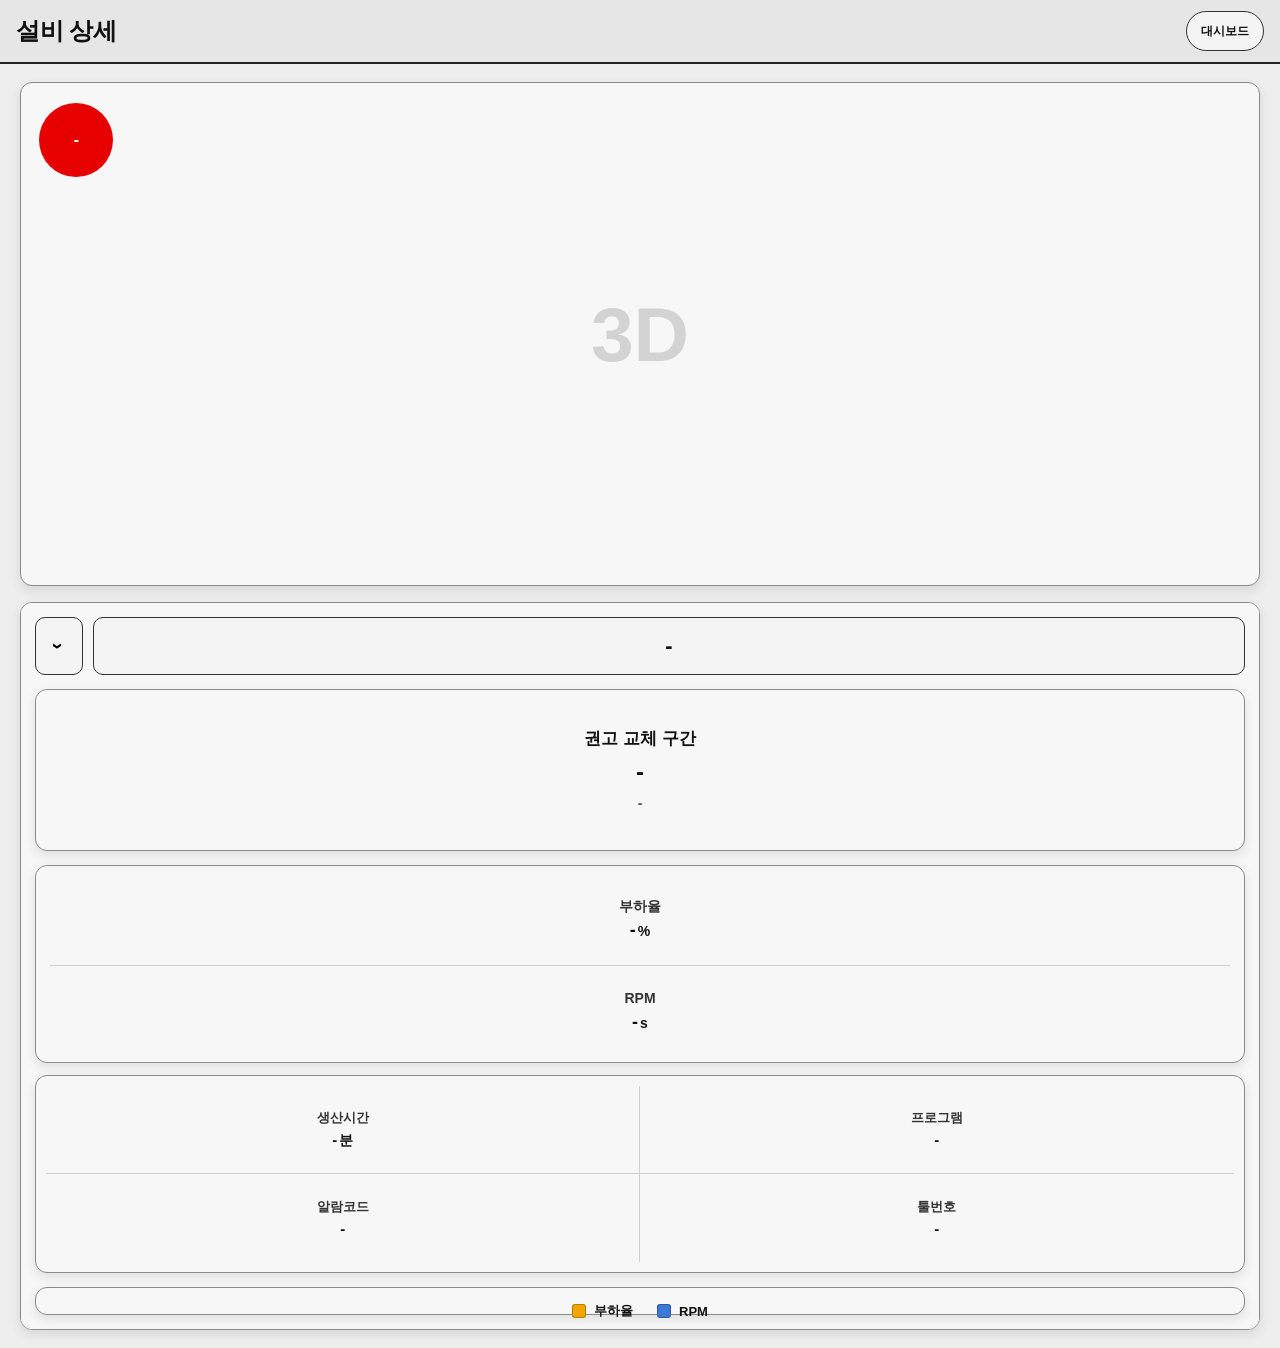
<file: templates/machine_detail.html>
<!doctype html>
<html lang="ko">
<head>
  <meta charset="utf-8" />
  <meta name="viewport" content="width=device-width,initial-scale=1" />
  <title>설비 대시보드</title>

  <link rel="stylesheet" href="/static/style.css" />
  <link rel="stylesheet" href="/static/machine_detail.css" />

  <script>
    window.MACHINE_IP = {{ ip | tojson }};
  </script>
</head>

<body>
  <div class="app">
    <header class="navbar detail-navbar">
      <div class="detail-nav-left">
        <div class="detail-title-group">
          <div class="title" id="machineTitle">설비 상세</div>
          <!-- <div class="detail-subtitle">
            IP <span id="machineIpText"></span>
          </div> -->
        </div>
      </div>

      <div class="top-menu detail-nav-right">
        <button
          class="top-btn"
          type="button"
          onclick="location.href='/dashboard'"
          aria-label="메인 대시보드로 이동"
        >
          대시보드
        </button>
      </div>
    </header>

    <main class="main">
      <section class="left">
        <div class="panel panel-3d">
          <div
            class="circle"
            id="machineStatusBadge"
            role="status"
            aria-live="polite"
            aria-label="설비 상태"
          >
            -
          </div>

          <div id="threeCanvas" class="three-canvas" aria-label="설비 3D 화면"></div>
          <div class="three-placeholder" id="threePlaceholder" aria-hidden="true">3D</div>
        </div>
      </section>

      <aside class="right">
        <div class="panel panel-right">
          <div class="tool-row">
            <button
              class="tool-open"
              id="toolOpenBtn"
              type="button"
              aria-label="툴 리스트 열기"
              aria-expanded="false"
              aria-controls="toolDrawer"
            >
              <span class="chev" aria-hidden="true">›</span>
            </button>

            <div class="tool-value" id="toolValue" aria-live="polite">-</div>

            <div
              class="tool-drawer"
              id="toolDrawer"
              aria-hidden="true"
              aria-label="툴 리스트"
            >
              <div class="drawer-head">
                <div class="drawer-title">툴 리스트</div>
                <button
                  class="drawer-close"
                  id="toolCloseBtn"
                  type="button"
                  aria-label="툴 리스트 닫기"
                >
                  ×
                </button>
              </div>
              <div class="drawer-body" id="toolList"></div>
            </div>

            <div class="backdrop" id="backdrop" aria-hidden="true"></div>
          </div>

          <div class="box box-large">
            <div class="box-title">권고 교체 구간</div>
            <div class="date-range" id="dateRange">-</div>
            <div class="subtext" id="remainText">-</div>
          </div>

          <div class="grid-2">
            <div class="box box-mid">
              <div class="kv">
                <div class="k">부하율</div>
                <div class="v">
                  <span id="loadValue">-</span><span class="unit">%</span>
                </div>
              </div>

              <div class="divider"></div>

              <div class="kv">
                <div class="k">RPM</div>
                <div class="v">
                  <span id="rpmValue">-</span><span class="unit">s</span>
                </div>
              </div>
            </div>

            <div class="box box-mid box-quad">
              <div class="quad">
                <div class="cell">
                  <div class="k">생산시간</div>
                  <div class="v"><span id="prodTime">-</span><span class="unit">분</span></div>
                </div>

                <div class="cell">
                  <div class="k">프로그램</div>
                  <div class="v" id="programNo">-</div>
                </div>

                <div class="cell">
                  <div class="k">알람코드</div>
                  <div class="v" id="alarmCode">-</div>
                </div>

                <div class="cell">
                  <div class="k">툴번호</div>
                  <div class="v" id="toolNo">-</div>
                </div>
              </div>
            </div>
          </div>

          <div class="box box-chart">
            <div class="legend" aria-label="그래프 범례">
              <span class="lg">
                <span class="swatch swatch-a" aria-hidden="true"></span>부하율
              </span>
              <span class="lg">
                <span class="swatch swatch-b" aria-hidden="true"></span>RPM
              </span>
            </div>

            <canvas
              id="chart"
              tabindex="0"
              aria-label="부하율 및 RPM 추이 그래프"
            ></canvas>
          </div>
        </div>
      </aside>
    </main>
  </div>

  <div class="chart-modal-backdrop" id="chartModalBackdrop" aria-hidden="true">
    <div
      class="chart-modal"
      role="dialog"
      aria-modal="true"
      aria-labelledby="chartModalTitle"
      aria-describedby="chartModalDesc"
    >
      <div class="chart-modal-head">
        <div class="chart-modal-title" id="chartModalTitle">그래프 확대 보기</div>
        <button
          type="button"
          class="chart-modal-close"
          id="chartModalCloseBtn"
          aria-label="확대 그래프 닫기"
        >
          ×
        </button>
      </div>

      <p id="chartModalDesc" class="sr-only">
        부하율과 RPM 그래프를 확대하여 확인하는 창입니다.
      </p>

      <div class="chart-modal-meta" id="chartModalMeta">-</div>

      <div class="chart-modal-legend" aria-label="확대 그래프 범례">
        <span class="lg">
          <span class="swatch swatch-a" aria-hidden="true"></span>부하율
        </span>
        <span class="lg">
          <span class="swatch swatch-b" aria-hidden="true"></span>RPM
        </span>
      </div>

      <div class="chart-modal-body">
        <canvas
          id="chartModalCanvas"
          aria-label="확대된 부하율 및 RPM 추이 그래프"
        ></canvas>
      </div>
    </div>
  </div>

  <script type="module" src="/static/machine_detail.js"></script>
</body>
</html>
</file>
<file: static/style.css>
:root {
  --bg: #eee;
  --panel: #f7f7f7;
  --line: #8a8a8a;
  --text: #111;
  --muted: #666;
  --nav-bg: #e6e6e6;
  --card-head-bg: #f2f2f2;
  --btn-bg: #f4f4f4;
  --btn-hover: #e0e0e0;

  /* 해상도 대응용 크기 기준 */
  --nav-h: clamp(60px, 4.2vw, 76px);
  --page-x: clamp(18px, 1.6vw, 30px);
  --page-y: clamp(16px, 1.6vh, 24px);
  --card-gap-x: clamp(14px, 1.1vw, 22px);
  --card-gap-y: clamp(14px, 1.8vh, 24px);

  --title-fs: clamp(24px, 1.6vw, 34px);
  --btn-fs: clamp(12px, 0.72vw, 14px);
  --muted-fs: clamp(12px, 0.72vw, 14px);
  --card-head-fs: clamp(17px, 0.95vw, 22px);
  --circle-size: clamp(84px, 5vw, 118px);
  --circle-fs: clamp(16px, 0.95vw, 22px);

  --label-fs: clamp(12px, 0.72vw, 15px);
  --value-fs: clamp(20px, 1.15vw, 30px);
  --unit-fs: clamp(11px, 0.65vw, 13px);
  --smallv-fs: clamp(14px, 0.82vw, 18px);

  --side-w: clamp(140px, 7vw, 190px);
  --radius-md: 12px;
  --radius-lg: 16px;
}

* {
  box-sizing: border-box;
}

html,
body {
  margin: 0;
  min-height: 100vh;
}

body {
  font-family: Arial, sans-serif;
  background: var(--bg);
  color: var(--text);
}

button,
input,
select,
textarea {
  font: inherit;
}

.app {
  min-height: 100vh;
  display: grid;
  grid-template-rows: var(--nav-h) 1fr;
}

/* =========================
   Top Navigation
========================= */
.navbar {
  display: flex;
  position: sticky;
  top: 0;
  z-index: 1000;
  align-items: center;
  justify-content: space-between;
  gap: 20px;
  padding: 0 clamp(16px, 1.2vw, 24px);
  background: var(--nav-bg);
  border-bottom: 2px solid #222;
}

.title {
  font-size: var(--title-fs);
  font-weight: 900;
  line-height: 1;
  letter-spacing: -0.02em;
  white-space: nowrap;
}

.top-menu {
  display: flex;
  align-items: center;
  gap: clamp(8px, 0.6vw, 14px);
  flex-wrap: wrap;
  justify-content: flex-end;
}

.menu-btn,
.top-btn {
  min-height: 40px;
  padding: 0 clamp(14px, 1vw, 20px);
  border: 1px solid #333;
  border-radius: 999px;
  background: var(--btn-bg);
  font-weight: 700;
  font-size: var(--btn-fs);
  white-space: nowrap;
  cursor: pointer;
  transition: background 0.15s ease, transform 0.15s ease;
}

.menu-btn:hover,
.top-btn:hover {
  background: var(--btn-hover);
}

.menu-btn:active,
.top-btn:active {
  transform: translateY(1px);
}

/* =========================
   Main Layout
========================= */
.main {
  min-height: 0;
  overflow: auto;
  padding: var(--page-y) var(--page-x);
  display: flex;
  flex-direction: column;
}

.muted {
  color: var(--muted);
  font-size: var(--muted-fs);
  margin: 0 0 clamp(10px, 1vh, 16px);
}

.grid {
  flex: 1;
  min-height: 0;
  display: grid;
  grid-template-columns: repeat(5, minmax(0, 1fr));
  gap: var(--card-gap-y) var(--card-gap-x);
  align-content: start;
}

/* =========================
   Equipment Card
========================= */
.card {
  display: flex;
  flex-direction: column;
  min-height: clamp(260px, 28vh, 360px);
  background: var(--panel);
  border: 1px solid var(--line);
  border-radius: var(--radius-md);
  overflow: hidden;
}

.card .head {
  text-align: center;
  padding: clamp(12px, 1vh, 16px) 10px;
  font-size: var(--card-head-fs);
  font-weight: 800;
  border-bottom: 1px solid var(--line);
  background: var(--card-head-bg);
  color: var(--text);
  line-height: 1.2;
}

.card .body {
  flex: 1;
  min-height: 0;
  display: flex;
  flex-direction: column;
  justify-content: center;
  gap: clamp(10px, 1.1vh, 18px);
  padding: clamp(14px, 1vw, 20px);
  color: var(--text);
}

.toprow {
  display: grid;
  grid-template-columns: var(--circle-size) minmax(120px, 1fr);
  justify-content: center;
  align-items: center;
  column-gap: clamp(18px, 1.2vw, 26px);
  width: fit-content;
  margin: 0 auto;
  padding: clamp(6px, 0.8vh, 12px) 0;
}


.circle {
  width: var(--circle-size);
  height: var(--circle-size);
  border-radius: 999px;
  display: flex;
  align-items: center;
  justify-content: center;
  flex: 0 0 auto;
  color: #fff;
  font-weight: 900;
  font-size: var(--circle-fs);
  letter-spacing: 0.3px;
  text-align: center;
}

.side {
  width: clamp(120px, 7vw, 150px);
  min-width: 120px;
  display: flex;
  flex-direction: column;
  align-items: center;
  justify-content: center;
}

.sideitem {
  width: 100%;
  text-align: center;
}

.k {
  font-size: var(--label-fs);
  color: #444;
  font-weight: 700;
  line-height: 1.2;
}

.v {
  font-size: var(--value-fs);
  font-weight: 900;
  margin-top: clamp(4px, 0.35vw, 8px);
  white-space: nowrap;
  line-height: 1.05;
  color: var(--text);
}

.unit {
  font-size: var(--unit-fs);
  font-weight: 800;
}

.sdiv {
  display: block;
  width: clamp(28px, 2vw, 42px);
  height: 4px;
  background: #bdbdbd;
  border-radius: 6px;
  margin: clamp(8px, 0.8vw, 12px) auto;
}

.stats {
  margin: clamp(10px, 0.8vw, 14px);
  display: grid;
  grid-template-columns: 1fr 1fr;
}

.cell {
  padding: clamp(10px, 0.8vw, 14px);
  text-align: center;
}

.cell:nth-child(odd) {
  border-right: 2px solid #bdbdbd;
}

.cell:nth-child(1),
.cell:nth-child(2) {
  border-bottom: 2px solid #bdbdbd;
}

.smallv {
  font-size: var(--smallv-fs);
  font-weight: 900;
  margin-top: clamp(4px, 0.35vw, 8px);
  color: var(--text);
  line-height: 1.2;
}

/* =========================
   Accessibility
========================= */
.sr-only {
  position: absolute;
  width: 1px;
  height: 1px;
  padding: 0;
  margin: -1px;
  overflow: hidden;
  clip: rect(0, 0, 0, 0);
  white-space: nowrap;
  border: 0;
}

/* =========================
   Side Emulator Button
========================= */
.side-launcher {
  position: fixed;
  top: 50%;
  right: 0;
  transform: translateY(-50%);
  width: 52px;
  height: 176px;
  padding: 10px 0;
  border: 1px solid #424a6b;
  border-right: 0;
  border-radius: 14px 0 0 14px;
  background: #2c334c;
  color: #f5f7ff;
  display: flex;
  flex-direction: column;
  align-items: center;
  justify-content: center;
  gap: 10px;
  cursor: pointer;
  box-shadow: 0 10px 26px rgba(0, 0, 0, 0.2);
  z-index: 200;
  transition: background 0.15s ease;
}

.side-launcher:hover {
  background: #364064;
}

.side-launcher__chevron {
  font-size: 20px;
  font-weight: 900;
  line-height: 1;
}

.side-launcher__label {
  writing-mode: vertical-rl;
  transform: rotate(180deg);
  font-size: 12px;
  font-weight: 800;
  letter-spacing: 1.5px;
}

/* =========================
   Modal
========================= */
.modal-backdrop {
  position: fixed;
  inset: 0;
  background: rgba(0, 0, 0, 0.28);
  display: flex;
  align-items: center;
  justify-content: center;
  padding: 24px;
  opacity: 0;
  pointer-events: none;
  transition: opacity 0.18s ease;
  z-index: 3000;
}

.modal-backdrop.open {
  opacity: 1;
  pointer-events: auto;
}

.modal-panel {
  width: min(1320px, 96vw);
  max-height: 92vh;
  overflow: hidden;
  background: #efefef;
  border: 1px solid #8a8a8a;
  border-radius: 14px;
  box-shadow: 0 10px 30px rgba(0, 0, 0, 0.16);
  display: flex;
  flex-direction: column;
}

.modal-head {
  display: flex;
  align-items: center;
  justify-content: space-between;
  padding: 18px 22px;
  background: #e6e6e6;
  border-bottom: 1px solid #8a8a8a;
}

.modal-title {
  font-size: clamp(24px, 1.5vw, 30px);
  font-weight: 900;
  color: #111;
  line-height: 1.1;
}

.modal-close {
  width: 40px;
  height: 40px;
  border: 1px solid #8a8a8a;
  background: #f4f4f4;
  border-radius: 10px;
  font-size: 26px;
  font-weight: 700;
  color: #111;
  cursor: pointer;
  transition: background 0.15s ease;
}

.modal-close:hover {
  background: #e0e0e0;
}

.operation-modal {
  min-height: min(720px, 82vh);
}

/* =========================
   Filter Row
========================= */
.modal-filter-row {
  display: grid;
  grid-template-columns: 180px 180px minmax(220px, 1fr) auto;
  gap: 14px;
  padding: 18px 22px;
  background: #efefef;
  border-bottom: 1px solid #b5b5b5;
}

.filter-item {
  display: flex;
  flex-direction: column;
  gap: 8px;
  min-width: 0;
}

.filter-item label {
  font-size: 14px;
  font-weight: 800;
  color: #222;
}

.filter-item input {
  width: 100%;
  height: 42px;
  border: 1px solid #9a9a9a;
  border-radius: 10px;
  padding: 0 12px;
  font-size: 15px;
  color: #111;
  background: #fafafa;
}

.filter-item input:focus {
  outline: none;
  border-color: #555;
  background: #fff;
}

.filter-keyword input {
  width: 100%;
}

.filter-actions {
  display: flex;
  align-items: end;
  gap: 10px;
}

/* 기존 파란 버튼 제거 */
.action-btn {
  height: 42px;
  padding: 0 18px;
  border: 1px solid #333;
  border-radius: 999px;
  background: #f4f4f4;
  color: #111;
  font-size: 14px;
  font-weight: 800;
  cursor: pointer;
  white-space: nowrap;
  transition: background 0.15s ease, transform 0.15s ease;
}

.action-btn:hover {
  background: #e0e0e0;
}

.action-btn:active {
  transform: translateY(1px);
}

.action-btn.secondary {
  background: #ebebeb;
  color: #111;
  border: 1px solid #333;
}

/* =========================
   Body Layout
========================= */
.operation-body {
  display: grid;
  grid-template-columns: 1.1fr 0.9fr;
  gap: 18px;
  padding: 20px 22px 22px;
  min-height: 0;
  flex: 1;
  background: #efefef;
}

.operation-table-wrap,
.operation-chart-wrap {
  background: #f7f7f7;
  border: 1px solid #8a8a8a;
  border-radius: 12px;
  overflow: hidden;
  min-height: 0;
}

.operation-table-wrap {
  overflow: auto;
}

.operation-chart-wrap {
  padding: 16px;
  display: flex;
  flex-direction: column;
}

/* =========================
   Table
========================= */
.status-table {
  width: 100%;
  border-collapse: collapse;
  background: #f7f7f7;
}

.status-table thead th {
  position: sticky;
  top: 0;
  z-index: 1;
  background: #e6e6e6;
  color: #111;
  font-size: 14px;
  font-weight: 800;
  padding: 14px 10px;
  text-align: center;
  border-bottom: 1px solid #8a8a8a;
}

.status-table tbody td,
.status-table tfoot td {
  padding: 13px 10px;
  text-align: center;
  font-size: 14px;
  color: #111;
  border-bottom: 1px solid #d0d0d0;
}

.status-table tbody tr:hover td {
  background: #f1f1f1;
}

.status-table tfoot td {
  background: #ececec;
  font-weight: 900;
  border-top: 1px solid #8a8a8a;
  border-bottom: none;
}

.empty-cell {
  color: #666;
  padding: 28px 0 !important;
}

/* =========================
   Tool Status Modal
========================= */

.status-table select {
  width: 100%;
  height: 42px;
  border: 1px solid #9a9a9a;
  border-radius: 10px;
  padding: 0 12px;
  font-size: 15px;
  color: #111;
  background: #fafafa;
}

.filter-item select {
  width: 100%;
  height: 42px;
  border: 1px solid #9a9a9a;
  border-radius: 10px;
  padding: 0 12px;
  font-size: 15px;
  color: #111;
  background: #fafafa;
}

.filter-item select:focus {
  outline: none;
  border-color: #555;
  background: #fff;
}

.status-pill {
  display: inline-flex;
  align-items: center;
  justify-content: center;
  min-width: 84px;
  height: 30px;
  padding: 0 10px;
  border-radius: 999px;
  color: #fff;
  font-size: 12px;
  font-weight: 800;
  line-height: 1;
}

.tool-warning-text {
  font-weight: 800;
  color: #b42318;
}

.tool-current-mark {
  font-size: 16px;
  line-height: 1;
}

/* =========================
   Chart Area
========================= */
.chart-title {
  font-size: 18px;
  font-weight: 900;
  color: #111;
  margin-bottom: 12px;
}

.chart-card-inner {
  flex: 1;
  min-height: 320px;
  padding: 14px;
  border: 1px solid #c8c8c8;
  border-radius: 10px;
  background: #efefef;
}

#operationChart {
  width: 100%;
  height: 100%;
  min-height: 320px;
  background: transparent;
  border-radius: 0;
}

/* =========================
   Breakpoints
========================= */
@media (max-width: 1700px) {
  .grid {
    grid-template-columns: repeat(4, minmax(0, 1fr));
  }
}

@media (max-width: 1360px) {
  .grid {
    grid-template-columns: repeat(3, minmax(0, 1fr));
  }

  .modal-filter-row {
    grid-template-columns: 1fr 1fr;
  }

  .filter-keyword,
  .filter-actions {
    grid-column: 1 / -1;
  }

  .filter-actions {
    justify-content: flex-end;
  }

  .operation-body {
    grid-template-columns: 1fr;
  }
}

@media (max-width: 980px) {
  .app {
    grid-template-rows: auto 1fr;
  }

  .navbar {
    align-items: flex-start;
    flex-direction: column;
    padding: 14px 16px;
  }

  .top-menu {
    width: 100%;
    justify-content: flex-start;
  }

  .grid {
    grid-template-columns: repeat(2, minmax(0, 1fr));
  }

  .toprow {
    flex-direction: column;
  }

  .side {
    width: 100%;
  }

  .operation-modal {
    min-height: auto;
  }
}

@media (max-width: 820px) {
  .grid {
    grid-template-columns: 1fr;
  }

  .muted {
    font-size: 12px;
  }

  .side-launcher {
    width: 44px;
    height: 150px;
  }

  .modal-backdrop {
    padding: 14px;
  }

  .modal-head,
  .modal-filter-row,
  .operation-body {
    padding-left: 14px;
    padding-right: 14px;
  }
}
</file>
<file: static/machine_detail.css>
/* =========================================================
   Machine Detail Page
   - 메인 대시보드와 톤 통일
   - 1920x1080 / 1680x1050 대응
   - 과한 파란색/그림자 제거
   - 카드형 패널 구조 유지
========================================================= */

:root {
  /* ---------- Base Palette ---------- */
  --bg: #eeeeee;
  --panel: #f7f7f7;
  --panel-soft: #f2f2f2;
  --panel-muted: #ebebeb;
  --line: #8a8a8a;
  --line-soft: #cfcfcf;
  --text: #111111;
  --muted: #555555;

  /* ---------- Status ---------- */
  --status-start: #00b050;
  --status-ready: #f2a900;
  --status-stop: #e60000;
  --status-offline: #8c8c8c;

  /* ---------- Graph ---------- */
  --graph-load: #f0a500;
  --graph-rpm: #3c78d8;

  /* ---------- Shadow ---------- */
  --shadow-sm: 0 4px 12px rgba(0, 0, 0, 0.10);
  --shadow-md: 0 10px 28px rgba(0, 0, 0, 0.16);

  /* ---------- Radius ---------- */
  --radius-sm: 10px;
  --radius-md: 12px;
  --radius-lg: 14px;

  /* ---------- Spacing ---------- */
  --page-x: clamp(20px, 1.6vw, 32px);
  --page-y: clamp(18px, 1.8vh, 28px);
  --gap-main: clamp(16px, 1.1vw, 24px);
  --gap-panel: clamp(14px, 1vh, 18px);
  --gap-box: clamp(12px, 0.9vw, 16px);

  /* ---------- Size ---------- */
  --status-size: clamp(74px, 5vw, 108px);
  --tool-btn-w: clamp(48px, 3.2vw, 64px);
  --tool-row-h: clamp(58px, 5.4vh, 76px);

  /* ---------- Typography ---------- */
  --title-fs: clamp(24px, 1.6vw, 34px);
  --badge-fs: clamp(16px, 0.95vw, 22px);
  --box-title-fs: clamp(17px, 1.05vw, 22px);
  --value-lg-fs: clamp(24px, 1.7vw, 38px);
  --value-md-fs: clamp(18px, 1.15vw, 28px);
  --value-sm-fs: clamp(15px, 0.95vw, 22px);
  --label-fs: clamp(14px, 0.82vw, 17px);
  --body-fs: clamp(14px, 0.84vw, 16px);
  --legend-fs: clamp(13px, 0.8vw, 16px);
}

/* =========================================================
   Reset
========================================================= */

* {
  box-sizing: border-box;
}

html,
body {
  height: 100%;
  margin: 0;
}

body {
  min-height: 100%;
  background: var(--bg);
  color: var(--text);
  font-family: Arial, sans-serif;
}

button,
input,
select,
textarea,
canvas {
  font: inherit;
}

/* =========================================================
   Detail Navbar
   - 메인 대시보드 header 톤과 구조 통일
========================================================= */

.detail-navbar {
  min-height: clamp(64px, 4.6vw, 82px);
  padding: 0 clamp(16px, 1.2vw, 24px);
  background: #e6e6e6;
  border-bottom: 2px solid #222;
  display: flex;
  align-items: center;
  justify-content: space-between;
  gap: 16px;
}

.detail-nav-left {
  min-width: 0;
  display: flex;
  align-items: center;
}

.detail-title-group {
  display: flex;
  flex-direction: column;
  justify-content: center;
  gap: 4px;
  min-width: 0;
}

.detail-navbar .title {
  margin: 0;
  font-size: clamp(24px, 1.8vw, 38px);
  font-weight: 900;
  line-height: 1.05;
  color: #111;
  white-space: nowrap;
}

.detail-subtitle {
  font-size: clamp(12px, 0.82vw, 14px);
  font-weight: 700;
  color: #555;
  line-height: 1.2;
}

.detail-nav-right {
  display: flex;
  align-items: center;
  gap: 10px;
  flex-shrink: 0;
}

.detail-nav-right .top-btn {
  min-height: 40px;
  padding: 0 clamp(14px, 1vw, 20px);
  border: 1px solid #333;
  border-radius: 999px;
  background: #f4f4f4;
  color: #111;
  font-size: clamp(12px, 0.75vw, 14px);
  font-weight: 800;
  white-space: nowrap;
  cursor: pointer;
  transition: background 0.15s ease, transform 0.15s ease;
}

.detail-nav-right .top-btn:hover {
  background: #e0e0e0;
}

.detail-nav-right .top-btn:active {
  transform: translateY(1px);
}

/* =========================================================
   App Layout
========================================================= */

.app {
  min-height: 100%;
  display: flex;
  flex-direction: column;
}

/* 상단 navbar는 style.css 기준 사용 */
.main {
  flex: 1 1 auto;
  min-height: 0;
  display: grid;
  grid-template-columns: minmax(0, 1.55fr) minmax(340px, 0.72fr);
  gap: var(--gap-main);
  padding: var(--page-y) var(--page-x);
  align-items: stretch;
}

/* =========================================================
   Shared Panel / Box Style
========================================================= */

.panel,
.box {
  background: var(--panel);
  border: 1px solid var(--line);
  border-radius: var(--radius-md);
  box-shadow: var(--shadow-sm);
}

.left,
.right {
  min-height: 0;
}

/* =========================================================
   Left 3D Panel
========================================================= */

.panel-3d {
  position: relative;
  height: 100%;
  min-height: clamp(560px, 74vh, 860px);
  overflow: hidden;
  padding: clamp(16px, 1.2vw, 22px);
  display: flex;
  flex-direction: column;
}

/* 상태 배지: 메인 대시보드의 원형 상태 UI와 톤 통일 */
.circle {
  position: absolute;
  top: clamp(18px, 2.2vh, 30px);
  left: clamp(18px, 1.4vw, 28px);
  width: var(--status-size);
  height: var(--status-size);
  border-radius: 999px;
  background: var(--status-stop);
  color: #ffffff;
  font-size: var(--badge-fs);
  font-weight: 900;
  line-height: 1;
  display: flex;
  align-items: center;
  justify-content: center;
  text-align: center;
  padding: 8px;
  z-index: 5;
  user-select: none;
}

.three-canvas {
  position: relative;
  flex: 1 1 auto;
  min-height: 0;
  z-index: 2;
}

.three-canvas canvas {
  width: 100% !important;
  height: 100% !important;
  display: block;
}

.three-placeholder {
  position: absolute;
  inset: 0;
  display: flex;
  align-items: center;
  justify-content: center;
  font-size: clamp(54px, 6vw, 128px);
  font-weight: 900;
  color: #333333;
  opacity: 0.18;
  pointer-events: none;
  z-index: 1;
}

/* =========================================================
   Right Summary Panel
========================================================= */

.panel-right {
  height: 100%;
  min-height: clamp(560px, 74vh, 860px);
  padding: clamp(14px, 1vw, 18px);
  display: flex;
  flex-direction: column;
  gap: var(--gap-panel);
  overflow: auto;
}

/* =========================================================
   Tool Row
========================================================= */

.tool-row {
  position: relative;
  display: grid;
  grid-template-columns: var(--tool-btn-w) minmax(0, 1fr);
  align-items: stretch;
  gap: 10px;
  min-height: var(--tool-row-h);
  z-index: 20;
}

.tool-open,
.tool-value {
  border: 1px solid #333333;
  border-radius: var(--radius-sm);
  background: #f4f4f4;
}

.tool-open {
  min-width: 48px;
  display: flex;
  align-items: center;
  justify-content: center;
  cursor: pointer;
  transition: background 0.15s ease, transform 0.15s ease;
}

.tool-open:hover {
  background: #e0e0e0;
}

.tool-open:active {
  transform: translateY(1px);
}

.tool-open .chev {
  font-size: clamp(20px, 1.5vw, 28px);
  font-weight: 900;
  line-height: 1;
  display: inline-block;
  transform: rotate(90deg);
  transition: transform 0.18s ease;
}

.tool-open:not(.open) .chev {
  transform: rotate(90deg);
}

.tool-open.open .chev {
  transform: rotate(180deg);
}

.tool-value {
  display: flex;
  align-items: center;
  justify-content: center;
  padding: 0 14px;
  font-size: clamp(22px, 1.7vw, 36px);
  font-weight: 900;
  letter-spacing: 0.3px;
  color: var(--text);
  white-space: nowrap;
  overflow: hidden;
  text-overflow: ellipsis;
}

/* =========================================================
   Tool Drawer
========================================================= */

.backdrop {
  position: fixed;
  inset: 0;
  background: rgba(0, 0, 0, 0.10);
  opacity: 0;
  pointer-events: none;
  transition: opacity 0.18s ease;
  z-index: 39;
}

.backdrop.open {
  opacity: 1;
  pointer-events: auto;
}

.tool-drawer {
  position: absolute;
  top: calc(100% + 8px);
  left: 0;
  width: 100%;
  background: var(--panel);
  border: 1px solid var(--line);
  border-radius: var(--radius-md);
  box-shadow: var(--shadow-md);
  z-index: 50;
  opacity: 0;
  transform: translateY(-8px);
  pointer-events: none;
  transition: opacity 0.18s ease, transform 0.18s ease;
  overflow: hidden;
}

.tool-drawer.open {
  opacity: 1;
  transform: translateY(0);
  pointer-events: auto;
}

.drawer-head {
  display: flex;
  align-items: center;
  justify-content: space-between;
  padding: 12px 14px;
  border-bottom: 1px solid var(--line);
  background: var(--panel-soft);
}

.drawer-title {
  font-size: clamp(16px, 1vw, 20px);
  font-weight: 900;
}

.drawer-close {
  width: 38px;
  height: 38px;
  border: 1px solid var(--line);
  border-radius: 8px;
  background: #f4f4f4;
  font-size: 24px;
  line-height: 1;
  cursor: pointer;
}

.drawer-close:hover {
  background: #e0e0e0;
}

.drawer-body {
  max-height: min(320px, 34vh);
  overflow: auto;
  padding: 12px;
  display: grid;
  grid-template-columns: repeat(3, minmax(0, 1fr));
  gap: 10px;
}

.tool-item {
  border: 1px solid var(--line-soft);
  border-radius: 8px;
  background: #ffffff;
  padding: 12px 10px;
  cursor: pointer;
  text-align: center;
  font-size: clamp(14px, 0.88vw, 17px);
  font-weight: 800;
  color: var(--text);
  transition: background 0.15s ease, border-color 0.15s ease;
}

.tool-item:hover {
  background: #efefef;
  border-color: #555555;
}

/* =========================================================
   Replacement Recommendation Box
========================================================= */

.box-large {
  flex: 0 0 auto;
  min-height: clamp(136px, 18vh, 200px);
  padding: clamp(16px, 1.2vw, 22px);
  display: flex;
  flex-direction: column;
  align-items: center;
  justify-content: center;
  gap: 10px;
  text-align: center;
}

.box-title {
  font-size: var(--box-title-fs);
  font-weight: 900;
  line-height: 1.2;
  color: var(--text);
}

.date-range {
  font-size: var(--value-lg-fs);
  font-weight: 900;
  line-height: 1.1;
  letter-spacing: -0.01em;
}

.subtext {
  font-size: var(--body-fs);
  color: var(--muted);
  font-weight: 700;
}

/* =========================================================
   Middle Boxes
========================================================= */

.grid-2 {
  display: grid;
  grid-template-columns: minmax(0, 1fr) minmax(0, 1.08fr);
  gap: var(--gap-box);
  flex: 0 0 auto;
}

.box-mid {
  min-height: clamp(168px, 22vh, 240px);
  padding: clamp(14px, 1vw, 18px);
}

.kv {
  height: calc(50% - 5px);
  display: flex;
  flex-direction: column;
  align-items: center;
  justify-content: center;
  text-align: center;
  padding: 4px 0;
}

.divider {
  height: 1px;
  background: var(--line-soft);
  margin: 6px 0;
}

.k {
  font-size: var(--label-fs);
  color: #333333;
  font-weight: 800;
  line-height: 1.2;
}

.v {
  margin-top: 6px;
  font-size: var(--value-md-fs);
  font-weight: 900;
  line-height: 1.1;
  color: var(--text);
}

.unit {
  font-size: var(--label-fs);
  margin-left: 2px;
}

.box-quad {
  padding: 10px;
}

.quad {
  height: 100%;
  display: grid;
  grid-template-columns: 1fr 1fr;
  grid-template-rows: 1fr 1fr;
}

.cell {
  display: flex;
  flex-direction: column;
  align-items: center;
  justify-content: center;
  gap: 6px;
  text-align: center;
  padding: 10px 8px;
}

.cell:nth-child(odd) {
  border-right: 1px solid var(--line-soft);
}

.cell:nth-child(1),
.cell:nth-child(2) {
  border-bottom: 1px solid var(--line-soft);
}

.cell .k {
  font-size: clamp(13px, 0.78vw, 16px);
}

.cell .v {
  margin-top: 0;
  font-size: var(--value-sm-fs);
}

/* =========================================================
   Bottom Chart Box
========================================================= */

.box-chart {
  flex: 1 1 0;
  min-height: 0;
  padding: 14px 14px 12px;
  display: flex;
  flex-direction: column;
}

#chart {
  flex: 1 1 0;
  width: 100%;
  height: 100%;
  min-height: 240px;
  max-height: 100%;
  background: #efefef;
  border: 1px solid #c8c8c8;
  border-radius: 10px;
  cursor: zoom-in;
  display: block;
}

.legend {
  flex: 0 0 auto;
  display: flex;
  justify-content: center;
  flex-wrap: wrap;
  gap: 16px 24px;
  padding-bottom: 10px;
  font-size: var(--legend-fs);
  font-weight: 800;
  color: var(--text);
}

.lg {
  display: inline-flex;
  align-items: center;
  gap: 8px;
}

.swatch {
  display: inline-block;
  width: 14px;
  height: 14px;
  border-radius: 3px;
  border: 1px solid rgba(0, 0, 0, 0.25);
}

.swatch-a {
  background: var(--graph-load);
}

.swatch-b {
  background: var(--graph-rpm);
}

#chart {
  flex: 1 1 auto;
  width: 100%;
  min-height: 0;
  background: #efefef;
  border: 1px solid #c8c8c8;
  border-radius: 10px;
  cursor: zoom-in;
  display: block;
}

/* =========================================================
   Chart Modal
========================================================= */

.chart-modal-backdrop {
  position: fixed;
  inset: 0;
  background: rgba(0, 0, 0, 0.40);
  display: flex;
  align-items: center;
  justify-content: center;
  padding: 18px;
  opacity: 0;
  pointer-events: none;
  transition: opacity 0.18s ease;
  z-index: 2000;
}

.chart-modal-backdrop.open {
  opacity: 1;
  pointer-events: auto;
}

.chart-modal {
  width: min(1180px, 94vw);
  height: min(760px, 90vh);
  background: #efefef;
  border: 1px solid var(--line);
  border-radius: var(--radius-lg);
  box-shadow: var(--shadow-md);
  display: flex;
  flex-direction: column;
  padding: clamp(16px, 1.2vw, 22px);
}

.chart-modal-head {
  display: flex;
  align-items: center;
  justify-content: space-between;
  gap: 12px;
}

.chart-modal-title {
  font-size: clamp(22px, 1.5vw, 30px);
  font-weight: 900;
  color: var(--text);
  line-height: 1.1;
}

.chart-modal-close {
  width: 42px;
  height: 42px;
  border: 1px solid var(--line);
  border-radius: 10px;
  background: #f4f4f4;
  font-size: 28px;
  line-height: 1;
  cursor: pointer;
}

.chart-modal-close:hover {
  background: #e0e0e0;
}

.chart-modal-meta {
  margin-top: 10px;
  font-size: clamp(14px, 0.9vw, 17px);
  font-weight: 700;
  color: #333333;
}

.chart-modal-legend {
  display: flex;
  justify-content: center;
  flex-wrap: wrap;
  gap: 14px 24px;
  padding: 12px 0 10px;
  font-size: clamp(14px, 0.9vw, 17px);
  font-weight: 800;
}

.chart-modal-body {
  flex: 1 1 auto;
  min-height: 0;
  border: 1px solid #c8c8c8;
  border-radius: 10px;
  background: #f7f7f7;
  padding: 12px;
}

#chartModalCanvas {
  width: 100%;
  height: 100%;
  min-height: 0;
  display: block;
}

/* =========================================================
   Responsive
========================================================= */

@media (max-width: 820px) {
  .detail-navbar {
    flex-direction: column;
    align-items: flex-start;
    justify-content: center;
    padding: 12px 16px;
  }

  .detail-nav-right {
    width: 100%;
    justify-content: flex-start;
  }
}

/* 1680 전후 구간: 우측 패널이 너무 좁아지지 않게 조정 */
@media (max-width: 1700px) {
  .main {
    grid-template-columns: minmax(0, 1.42fr) minmax(330px, 0.78fr);
  }
}

/* 중간 해상도: 여전히 2열 유지하되 정보 패널을 조금 넓게 */
@media (max-width: 1440px) {
  .main {
    grid-template-columns: minmax(0, 1.28fr) minmax(320px, 0.92fr);
  }

  .drawer-body {
    grid-template-columns: repeat(2, minmax(0, 1fr));
  }
}

/* 좁아지면 세로 스택으로 전환 */
@media (max-width: 1280px) {
  .main {
    grid-template-columns: 1fr;
  }

  .panel-3d,
  .panel-right {
    min-height: auto;
  }

  .panel-3d {
    min-height: clamp(420px, 56vh, 620px);
  }

  .grid-2 {
    grid-template-columns: 1fr;
  }
}

/* 태블릿 이하 */
@media (max-width: 820px) {
  .main {
    padding: 16px;
    gap: 14px;
  }

  .panel-right,
  .panel-3d {
    padding: 14px;
  }

  .tool-row {
    grid-template-columns: 48px minmax(0, 1fr);
  }

  .tool-value {
    font-size: clamp(18px, 4.8vw, 28px);
  }

  .drawer-body {
    grid-template-columns: 1fr;
  }

  .chart-modal {
    width: 96vw;
    height: 88vh;
    padding: 14px;
  }
}
</file>
